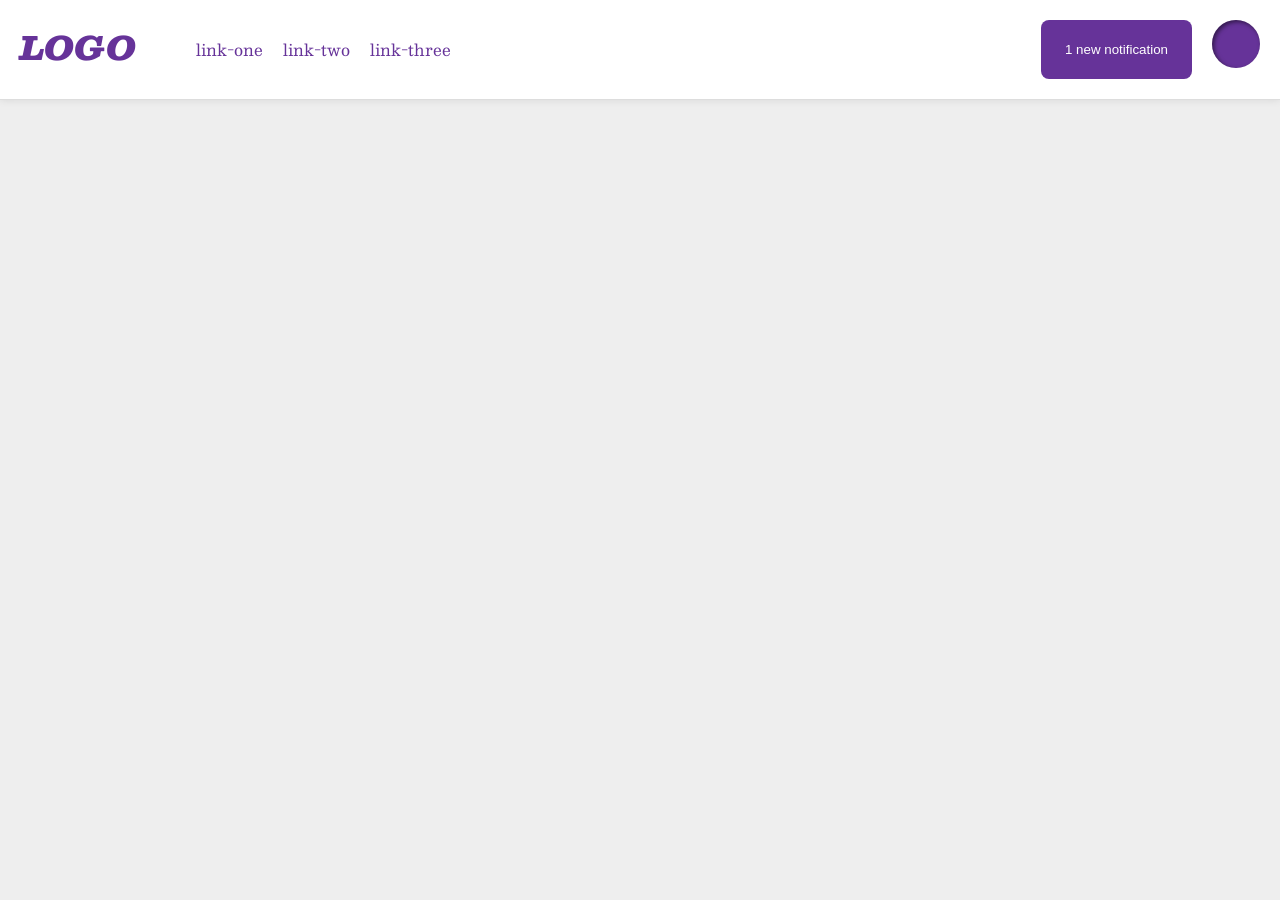
<file: foundations/flex/03-flex-header-2/index.html>
<!DOCTYPE html>
<html lang="en">
  <head>
    <meta charset="UTF-8">
    <meta http-equiv="X-UA-Compatible" content="IE=edge">
    <meta name="viewport" content="width=device-width, initial-scale=1.0">
    <title>Flex Header 2</title>
    <link rel="stylesheet" href="style.css">
  </head>
  <body>
    <div class="header">
      <!-- Left elements -->
     <div class="left">
       <div class="logo">
        LOGO
       </div>
       <ul class="links">
        <li><a href="https://google.com">link-one</a></li>
        <li><a href="https://google.com">link-two</a></li>
        <li><a href="https://google.com">link-three</a></li>
       </ul>
      </div>
      <!-- Right elements -->
      <div class="right">
       <button class="notifications">
        1 new notification
       </button>
       <div class="profile-image"></div>
      </div>
    </div>
  </body>
</html>
</file>
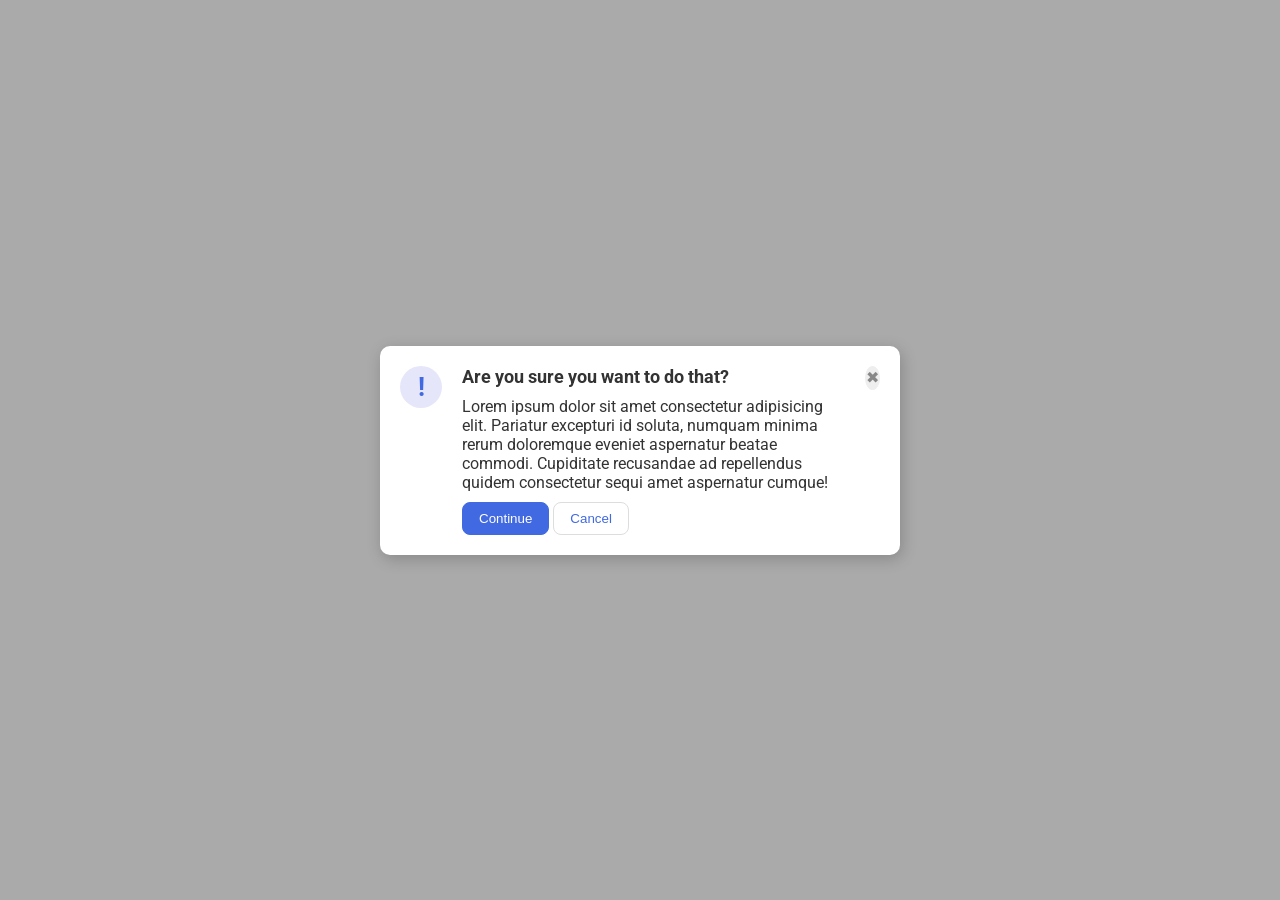
<file: foundations/flex/05-flex-modal/index.html>
<!DOCTYPE html>
<html lang="en">
  <head>
    <meta charset="UTF-8">
    <meta http-equiv="X-UA-Compatible" content="IE=edge">
    <meta name="viewport" content="width=device-width, initial-scale=1.0">
    <link rel="stylesheet" href="style.css">
    <title>Modal</title>
  </head>
  <body>
    <div class="modal">
      <div class="icon">!</div>
      <div>
        <!-- Text -->
        <div class="content">
          <div class="header">Are you sure you want to do that?</div>
          <div class="text">Lorem ipsum dolor sit amet consectetur adipisicing elit. Pariatur excepturi id soluta, numquam minima rerum doloremque eveniet aspernatur beatae commodi. Cupiditate recusandae ad repellendus quidem consectetur sequi amet aspernatur cumque!</div>
        </div> 
        <!-- Buttons! -->
        <button class="continue">Continue</button>
        <button class="cancel">Cancel</button>
      </div>
      <button class="close-button">✖</button>
    </div>
  </body>
</html>
</file>
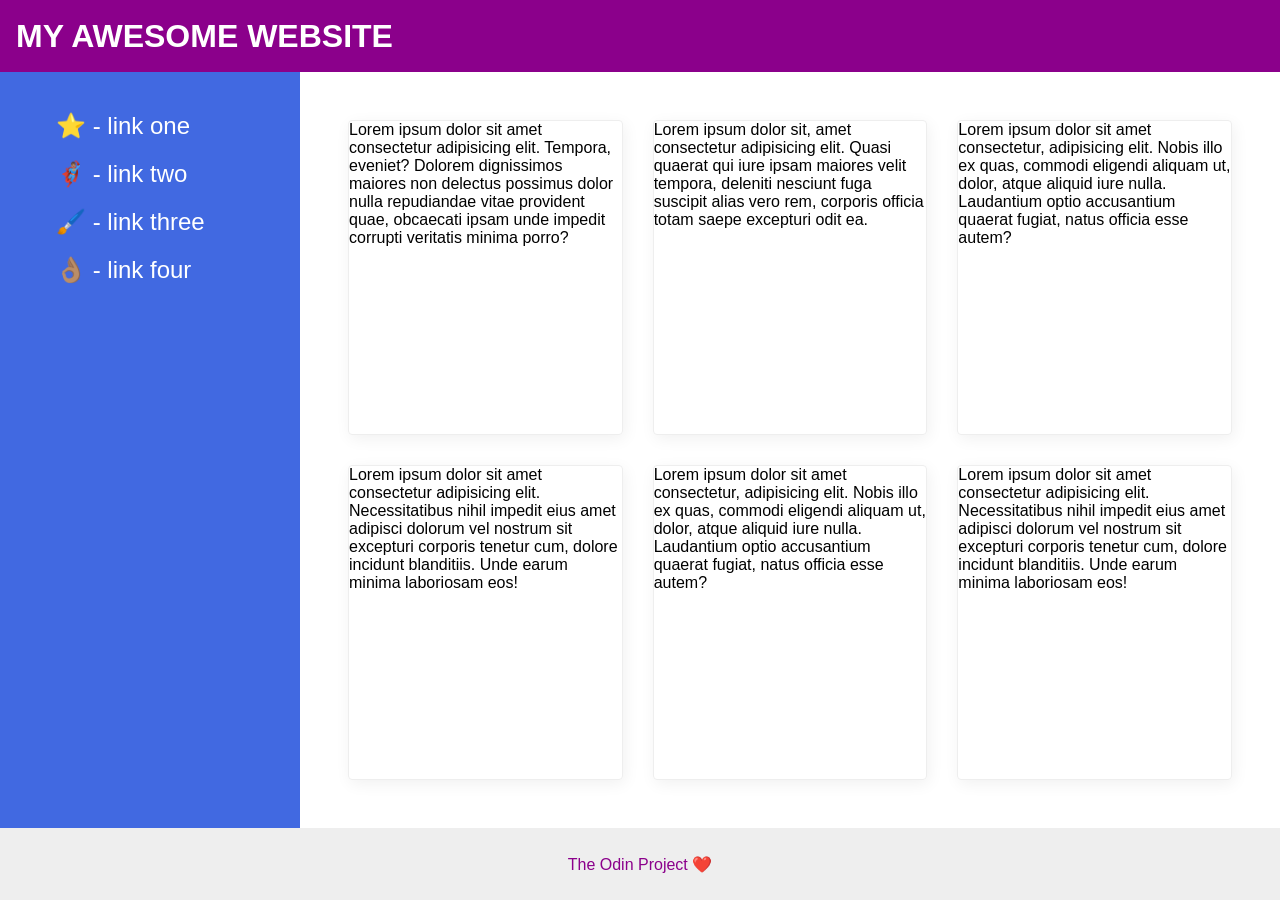
<file: foundations/flex/07-flex-layout-2/index.html>
<!DOCTYPE html>
<html lang="en">
  <head>
    <meta charset="UTF-8">
    <meta http-equiv="X-UA-Compatible" content="IE=edge">
    <meta name="viewport" content="width=device-width, initial-scale=1.0">
    <title>The Holy Grail</title>
    <link rel="stylesheet" href="style.css">
  </head>
  <body>
    <div class="header">
      MY AWESOME WEBSITE
    </div>
    <div class="container">
      <div class="sidebar">
        <ul>
          <li><a href="#">⭐ - link one</a></li>
          <li><a href="#">🦸🏽‍♂️ - link two</a></li>
          <li><a href="#">🖌️ - link three</a></li>
          <li><a href="#">👌🏽 - link four</a></li>
        </ul>
      </div>
      <div class="content">
        <div class="card">Lorem ipsum dolor sit amet consectetur adipisicing elit. Tempora, eveniet? Dolorem dignissimos maiores non delectus possimus dolor nulla repudiandae vitae provident quae, obcaecati ipsam unde impedit corrupti veritatis minima porro?</div>
        <div class="card">Lorem ipsum dolor sit, amet consectetur adipisicing elit. Quasi quaerat qui iure ipsam maiores velit tempora, deleniti nesciunt fuga suscipit alias vero rem, corporis officia totam saepe excepturi odit ea.</div>
        <div class="card">Lorem ipsum dolor sit amet consectetur, adipisicing elit. Nobis illo ex quas, commodi eligendi aliquam ut, dolor, atque aliquid iure nulla. Laudantium optio accusantium quaerat fugiat, natus officia esse autem?</div>
        <div class="card">Lorem ipsum dolor sit amet consectetur adipisicing elit. Necessitatibus nihil impedit eius amet adipisci dolorum vel nostrum sit excepturi corporis tenetur cum, dolore incidunt blanditiis. Unde earum minima laboriosam eos!</div>
        <div class="card">Lorem ipsum dolor sit amet consectetur, adipisicing elit. Nobis illo ex quas, commodi eligendi aliquam ut, dolor, atque aliquid iure nulla. Laudantium optio accusantium quaerat fugiat, natus officia esse autem?</div>
        <div class="card">Lorem ipsum dolor sit amet consectetur adipisicing elit. Necessitatibus nihil impedit eius amet adipisci dolorum vel nostrum sit excepturi corporis tenetur cum, dolore incidunt blanditiis. Unde earum minima laboriosam eos!</div>
      </div>
    </div>
    <div class="footer">
      The Odin Project ❤️
    </div>
  </body>
</html>
</file>
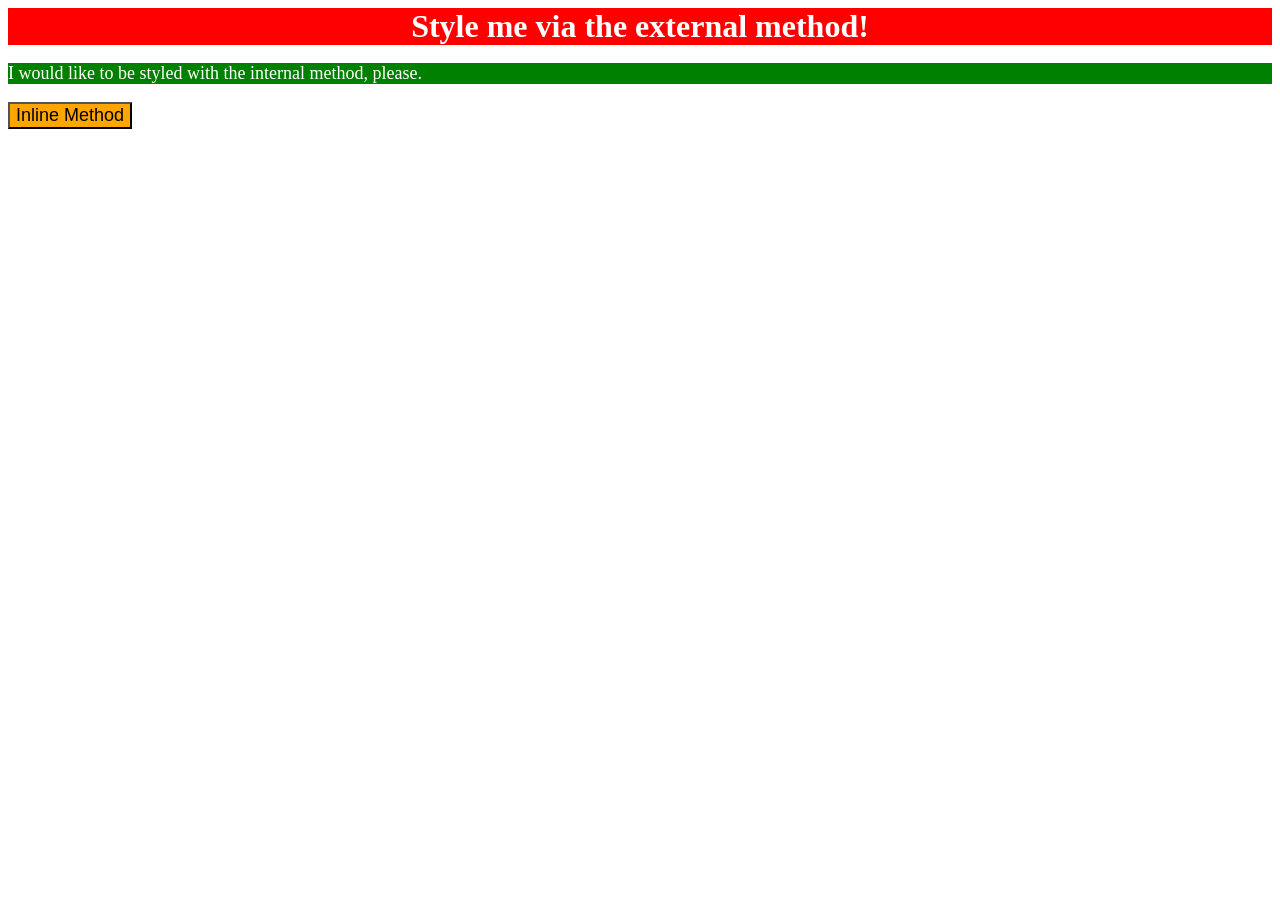
<file: foundations/intro-to-css/01-css-methods/index.html>
<!DOCTYPE html>
<html lang="en">
  <head>
    <link rel="stylesheet" href="style.css">
    <style>
      p{
      background-color: green;
      color:white;
      font-size: 18px;
      }
    </style>
    <meta charset="UTF-8">
    <meta http-equiv="X-UA-Compatible" content="IE=edge">
    <meta name="viewport" content="width=device-width, initial-scale=1.0">
    <title>Methods for Adding CSS</title>
  </head>
  <body>
    <div>Style me via the external method!</div>
    <p>I would like to be styled with the internal method, please.</p>
    <button style="background-color: orange; font-size: 18px;">Inline Method</button>
  </body>
</html>
</file>
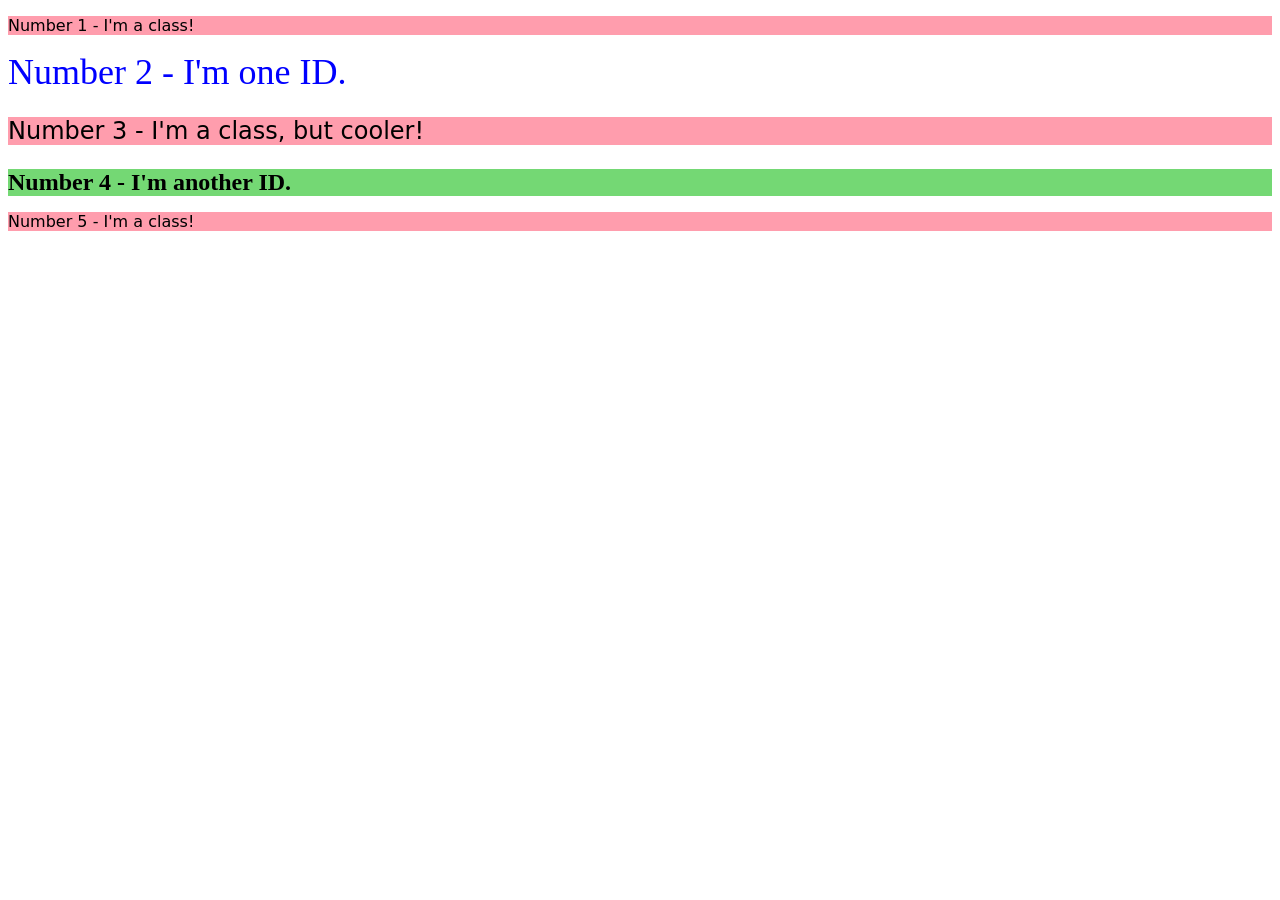
<file: foundations/intro-to-css/02-class-id-selectors/index.html>
<!DOCTYPE html>
<html lang="en">
  <head>
    <meta charset="UTF-8">
    <meta http-equiv="X-UA-Compatible" content="IE=edge">
    <meta name="viewport" content="width=device-width, initial-scale=1.0">
    <title>Class and ID Selectors</title>
    <link rel="stylesheet" href="style.css">
  </head>
  <body>
    <p class="odd-number">Number 1 - I'm a class!</p>
    <div id="two">Number 2 - I'm one ID.</div>
    <p class="odd-number three">Number 3 - I'm a class, but cooler!</p>
    <div id="four">Number 4 - I'm another ID.</div>
    <p class="odd-number">Number 5 - I'm a class!</p>
  </body>
</html>
</file>
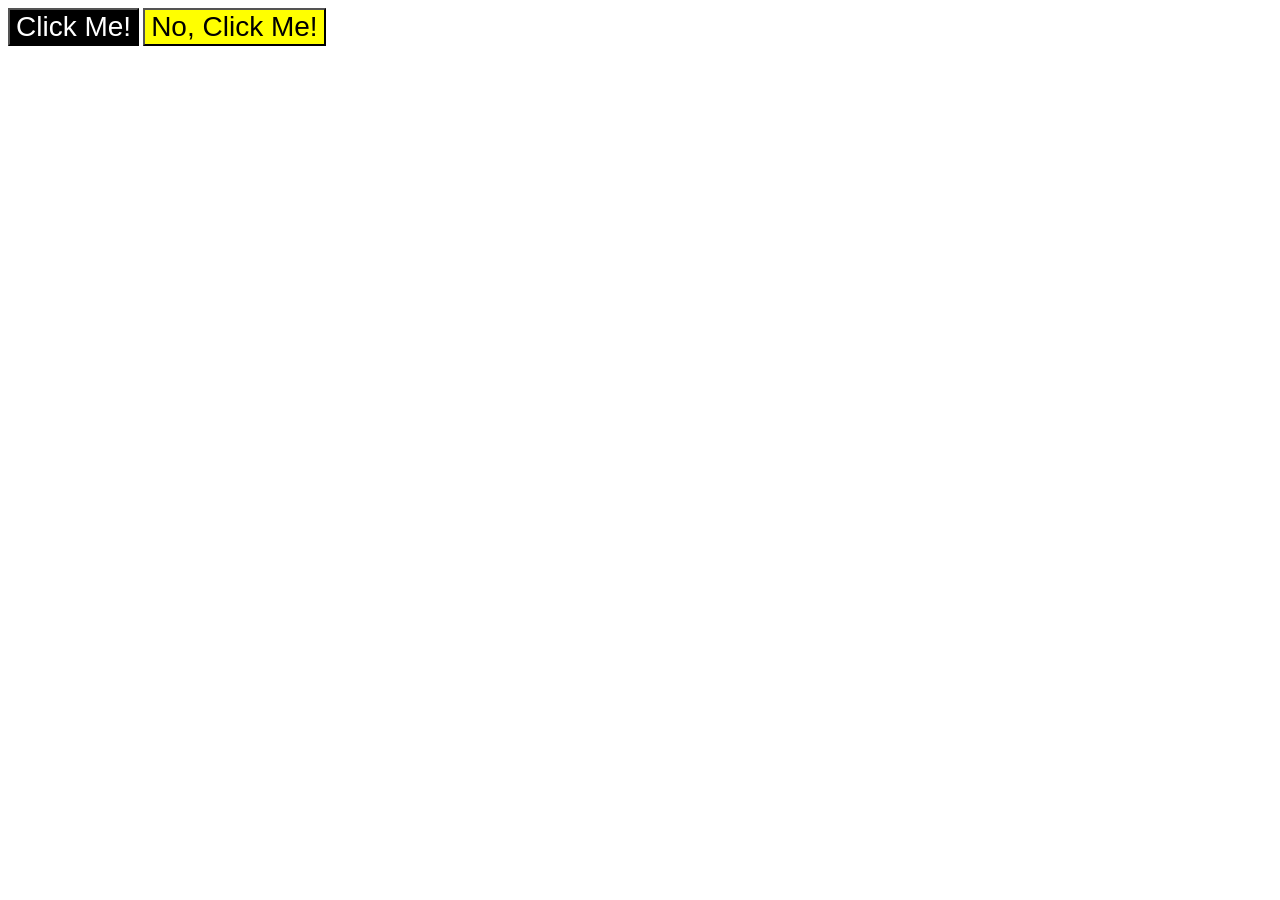
<file: foundations/intro-to-css/03-grouping-selectors/index.html>
<!DOCTYPE html>
<html lang="en">
  <head>
    <meta charset="UTF-8">
    <meta http-equiv="X-UA-Compatible" content="IE=edge">
    <meta name="viewport" content="width=device-width, initial-scale=1.0">
    <title>Grouping Selectors</title>
    <link rel="stylesheet" href="style.css">
  </head>
  <body>
    <button class="Me">Click Me!</button>
    <button class="No-Me">No, Click Me!</button>
  </body>
</html>
</file>
<file: foundations/flex/03-flex-header-2/style.css>
/* this is some magical font-importing.  
you'll learn about it later. */
@import url('https://fonts.googleapis.com/css2?family=Besley:ital,wght@0,400;1,900&display=swap');

body {
  margin: 0;
  background: #eee;
  font-family: Besley, serif;
}

.header {
  background: white;
  border-bottom: 1px solid #ddd;
  box-shadow: 0 0 8px rgba(0,0,0,.1);
  display:flex;
  justify-content: space-between;
  padding:20px;
  box-sizing: border-box;
}
.left, .right, ul{
  display: flex;
  gap:20px;
}
.profile-image {
  background: rebeccapurple;
  box-shadow: inset 2px 2px 4px rgba(0,0,0,.5);
  border-radius: 50%;
  width: 48px;
  height: 48px;
}

.logo {
  color: rebeccapurple;
  font-size: 32px;
  font-weight: 900;
  font-style: italic;
}

button {
  border: none;
  border-radius: 8px;
  background: rebeccapurple;
  color: white;
  padding: 8px 24px;
}

a {
  /* this removes the line under our links */
  text-decoration: none;
  color: rebeccapurple;
}

ul {
  list-style-type: none;

}
</file>
<file: foundations/flex/05-flex-modal/style.css>
@import url('https://fonts.googleapis.com/css2?family=Roboto:wght@400;700&display=swap');

html, body {
  height: 100%;
}

body {
  font-family: Roboto, sans-serif;
  margin: 0;
  background: #aaa;
  color: #333;
  /* I'll give you this one for free lol */
  display: flex;
  align-items: center;
  justify-content: center;
}

.modal {
  background: white;
  width: 480px;
  border-radius: 10px;
  box-shadow: 2px 4px 16px rgba(0,0,0,.2);
  padding: 20px;
  display: flex;
  gap:20px;
}

.header{
  font-size: 18px;
  font-weight: bolder;
}
.content{
  display:flex;
  flex-direction: column;
  gap: 10px;
  margin-bottom: 10px;
}

.icon {
  color: royalblue;
  font-size: 26px;
  font-weight: 700;
  background: lavender;
  width: 42px;
  height: 42px;
  border-radius: 50%;
  display: flex;
  align-items: center;
  justify-content: center;
  flex-shrink: 0;
}

.close-button {
  background: #eee;
  border-radius: 50%;
  color: #888;
  font-weight: 400;
  font-size: 16px;
  height: 24px;
  width: 24px;
  display: flex;
  align-items: center;
  justify-content: center;
  border: 1px solid #eee;
  padding: 0;
}

button {
  cursor: pointer;
  padding: 8px 16px;
  border-radius: 8px;
}

button.continue {
  background: royalblue;
  border: 1px solid royalblue;
  color: white;
}

button.cancel {
  background: white;
  border: 1px solid #ddd;
  color: royalblue;
}
</file>
<file: foundations/flex/07-flex-layout-2/style.css>
body {
  font-family: -apple-system, BlinkMacSystemFont, 'Segoe UI', Roboto, Oxygen, Ubuntu, Cantarell, 'Open Sans', 'Helvetica Neue', sans-serif;
  margin: 0;
  min-height: 100vh;
  display:flex;
  flex-direction: column;
}

.header {
  flex:0 1 auto;
  display: flex;
  height: 72px;
  background: darkmagenta;
  color: white;
  font-size: 32px;
  font-weight: 900;
  align-items: center;
  padding-left: 16px;
}
.container{
  flex:1;
  display: flex;
}
.content{
  flex:1;
  display: flex;
  flex-wrap: wrap;
  gap: 30px;
  padding: 48px;
}

.footer {
  flex: 0 1 auto;
  display: flex;
  height: 72px;
  background: #eee;
  color: darkmagenta;
  justify-content:center;
  align-items: center;
}

.sidebar {
  width: 300px;
  background: royalblue;
  box-sizing: border-box;
  flex: 0 0 auto;
  font-size: 24px;
  padding: 16px;
}
 .sidebar ul{
  display: flex;
  flex-direction: column;
  gap: 20px;
  list-style: none;
 }
 .sidebar a, .sidebar a:visited{
  text-decoration:none;
  color:white;
 }

.card {
  border: 1px solid #eee;
  box-shadow: 2px 4px 16px rgba(0,0,0,.06);
  border-radius: 4px;
  flex: 1 1 250px;
}
</file>
<file: foundations/intro-to-css/01-css-methods/style.css>
div{
    background-color: red;
    color: white;
    font-size: 32px;
    text-align: center;
    font-weight: bold;
}
</file>
<file: foundations/intro-to-css/02-class-id-selectors/style.css>
/* Add CSS Styling */
.odd-number{
    background-color: rgb(255, 157, 173);
    font-family: Verdana, "DejaVu Sans",sans-serif;
}
#two{
color: blue;
font-size: 36px;
}
.three{
font-size: 24px;
}
#four{
background-color: rgb(116, 216, 116);
font-weight: bold;
font-size: 24px;
}
</file>
<file: foundations/intro-to-css/03-grouping-selectors/style.css>
/* Add CSS Styling */
button{
font-size: 28px;
font-family: Helvetica, "Times New Roman", sans-serif;
}
.Me{
background-color: black;
color: white;
}
.No-Me{
background-color: yellow;
}
/* seeing the Solution i see that its used a , between
the class of the first button and the second button, i didnt use that
solution because there was only 2 buttons so i change the style to all buttons
in general but to be fair that wasn't how it should be, so this it how it should be for scalability


.Me, .No-Me{
font-size: 28px;
font-family: Helvetica, "Times New Roman", sans-serif;
}


*/
</file>
